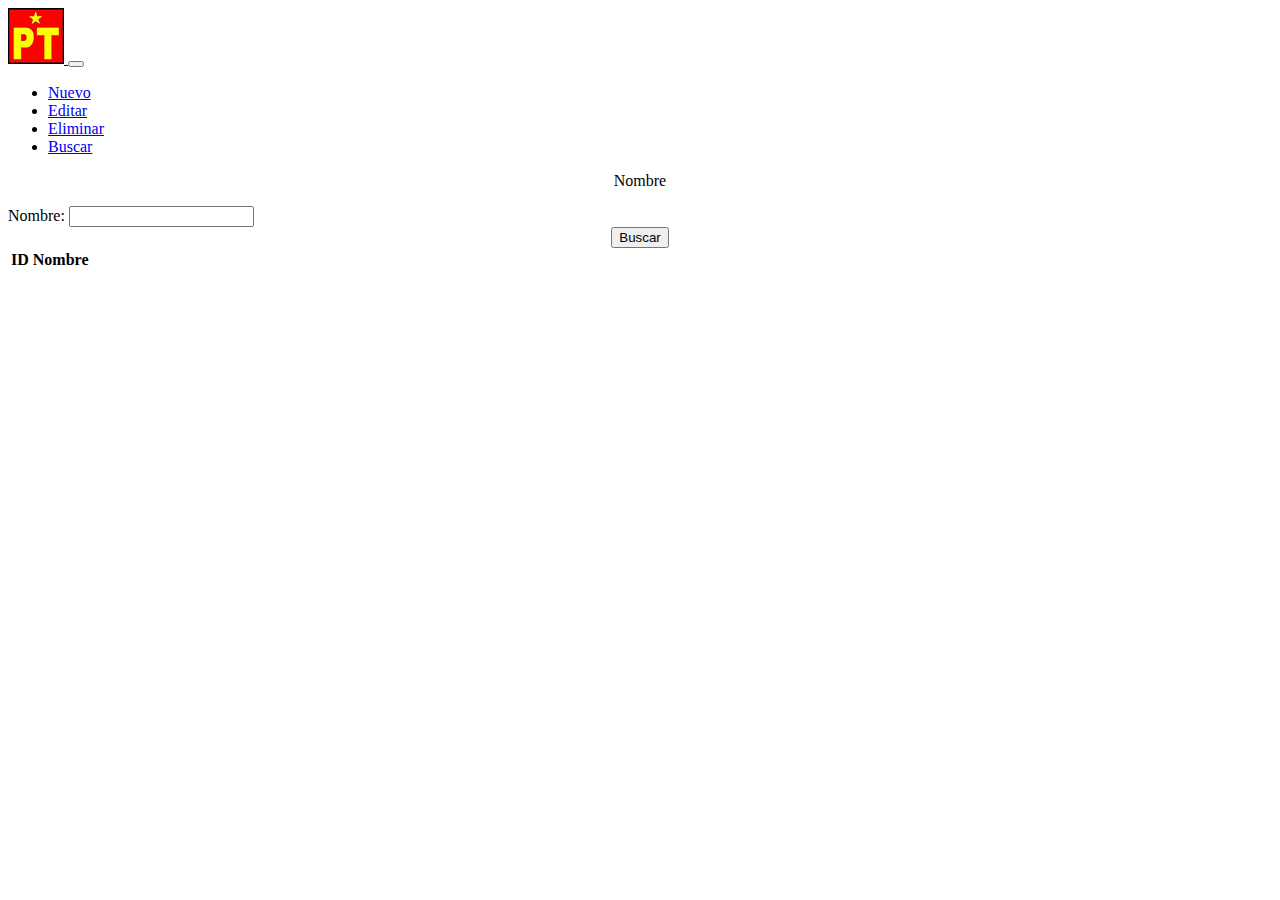
<file: buscar.html>
<!DOCTYPE html>
<html lang="en">

<head>
    <meta charset="UTF-8">
    <meta name="viewport" content="width=device-width, initial-scale=1.0">
    <meta http-equiv="X-UA-Compatible" content="ie=edge">
    <title>Formulario PT Sinaloa</title>
    <link rel="stylesheet" href="https://maxcdn.bootstrapcdn.com/bootstrap/4.3.1/css/bootstrap.min.css">
    <link rel="manifest" href="manifest.json">
    <script src="https://ajax.googleapis.com/ajax/libs/jquery/3.4.1/jquery.min.js"></script>
    <script src="https://cdnjs.cloudflare.com/ajax/libs/popper.js/1.14.7/umd/popper.min.js"></script>
    <script src="https://maxcdn.bootstrapcdn.com/bootstrap/4.3.1/js/bootstrap.min.js"></script>
    <meta name="theme-color" content="#ffffff">
</head>

<body>
    <nav class="navbar navbar-expand-md bg-dark navbar-dark">
        <!-- Brand -->
        <a class="navbar-brand" href="index.html"><img src="images/logo.png" alt="PT Sinaloa" class="img-fluid"> </a>

        <!-- Toggler/collapsibe Button -->
        <button class="navbar-toggler" type="button" data-toggle="collapse" data-target="#collapsibleNavbar">
                  <span class="navbar-toggler-icon"></span>
                </button>

        <!-- Navbar links -->
        <div class="collapse navbar-collapse" id="collapsibleNavbar">
            <ul class="navbar-nav">
                <li class="nav-item">
                    <a class="nav-link" href="index.html">Nuevo</a>
                </li>
                <li class="nav-item">
                    <a class="nav-link" href="editar.html">Editar</a>
                </li>
                <li class="nav-item">
                    <a class="nav-link" href="eliminar.html">Eliminar</a>
                </li>
                <li class="nav-item">
                    <a class="nav-link" href="buscar.html">Buscar</a>
                </li>
            </ul>
        </div>
    </nav>
        <div class="alert alert-info" style="text-align: center;">
        <p>Nombre</p>
    </div>
    <div class="container">
        <div class="row">
            <div class="col-sm-12">
                 <div class="form-group">
                    <label for="nombre">Nombre:</label>
                    <input type="text" class="form-control" id="id" name="id" required>
                </div>
                <div style="text-align: center;"><button class="btn btn-primary" onclick="getCliente()">Buscar</button></div>

                 <div>
 <table class="table table-bordered">
    <thead>
      <tr>
        <th>ID</th>
        <th>Nombre</th>
      </tr>
    </thead>
    <tbody id="tabla">
    </div>


            </div>
        </div>
    </div>
    <script type="text/javascript" src="js/app.js"></script>
    <script type="text/javascript" src="js/js.js"></script>
    <script src="https://unpkg.com/sweetalert/dist/sweetalert.min.js"></script>
</file>
